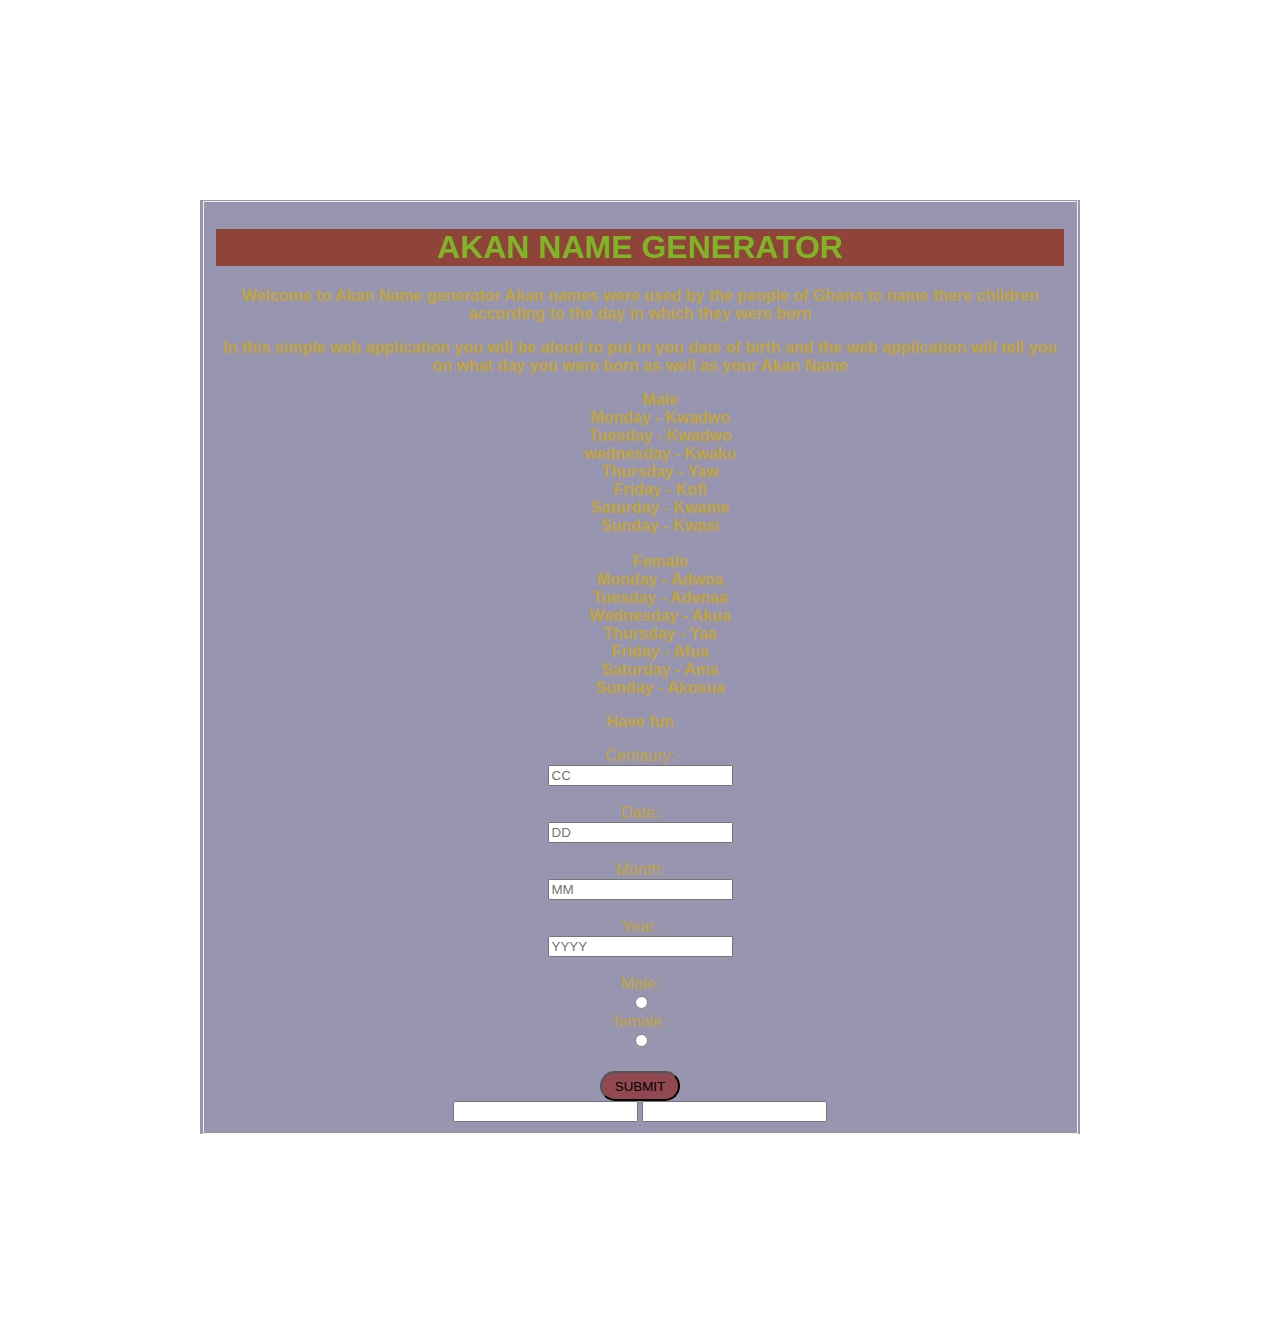
<file: index.html>
<!DOCTYPE html>
<html lang="en" dir="ltr">
<link href="css/style.css" rel="stylesheet" type="text/css" media="all">

<head>
  
  <meta charset="UTF-8">
  <meta name="viewport" content="width=device-width, initial-scale=1.0">
  <meta http-equiv="X-UA-Compatible" content="ie=edge">
  <title>AKAN NAME GENERATOR</title>
 <script>

</script>
</head>

<body>
  <form>
    <fieldset>
      <h1>AKAN NAME GENERATOR</h1>
      <div class="split left">
        <div class="centered">
         
          <div class="love">

            <h2>
              <p>Welcome to Akan Name generator
                Akan names were used by the people of Ghana to name there children according to the day in which they
                were
                born </p>
              <p>In this simple web application you will be aloud to put in you date of birth and the web application
                will
                tell you on what day you were born as well as your Akan Name </p>
              <ul>
                Male
                <li> Monday - Kwadwo </li>
                <li> Tuesday - Kwadwo </li>
                <li> wednesday - Kwaku</li>
                <li> Thursday - Yaw </li>
                <li> Friday - Kofi </li>
                <li> Saturday - Kwame </li>
                <li> Sunday - Kwasi </li> <br>
                Female
                <li> Monday - Adwoa </li>
                <li> Tuesday - Adenaa </li>
                <li> Wednesday - Akua </li>
                <li> Thursday - Yaa </li>
                <li> Friday - Afua </li>
                <li> Saturday - Ama</li>
                <li> Sunday - Akosua</li>

              </ul>

              <p>Have fun</p>

            </h2>
          </div>
        </div>
      </div>
      <div class="split right">
        <div class="centered">
          
        <label form="centaury">
          Centaury:<br>
          <input type="text" placeholder="CC" id="centaury" value=""><br><br>
        </label>

        <label form="date-of-birth">
          Date:<br>
          <input type="text" placeholder="DD" name="date" id="date" value=""><br>
        </label><br>


        <label form="month-of-birth">
          Month:<br>
          <input type="text" placeholder="MM" name="month" id="month" value=""> <br>
        </label><br>

        <label form="year-of-birth">
          Year:<br>
          <input type="text" placeholder="YYYY" name="year" id="year" value=""> <br>
        </label><br>


        <label form="select-gender">

          Male:<br>
          <input type="radio" name="select-gender" value="Male" id="m1" required><br>

          female:<br>
          <input type="radio" name="select-gender" value="Female" id="m2" required><br>
        </label><br>

        <button type="button" onclick="compute(form)">SUBMIT</button>
       <div>
      </div>
      <input type="text" name="result2">
      <input type="text" name="result3">
    </fieldset>
  </form>
  <script src="js/script.js"></script>
</body>

</html>
</file>
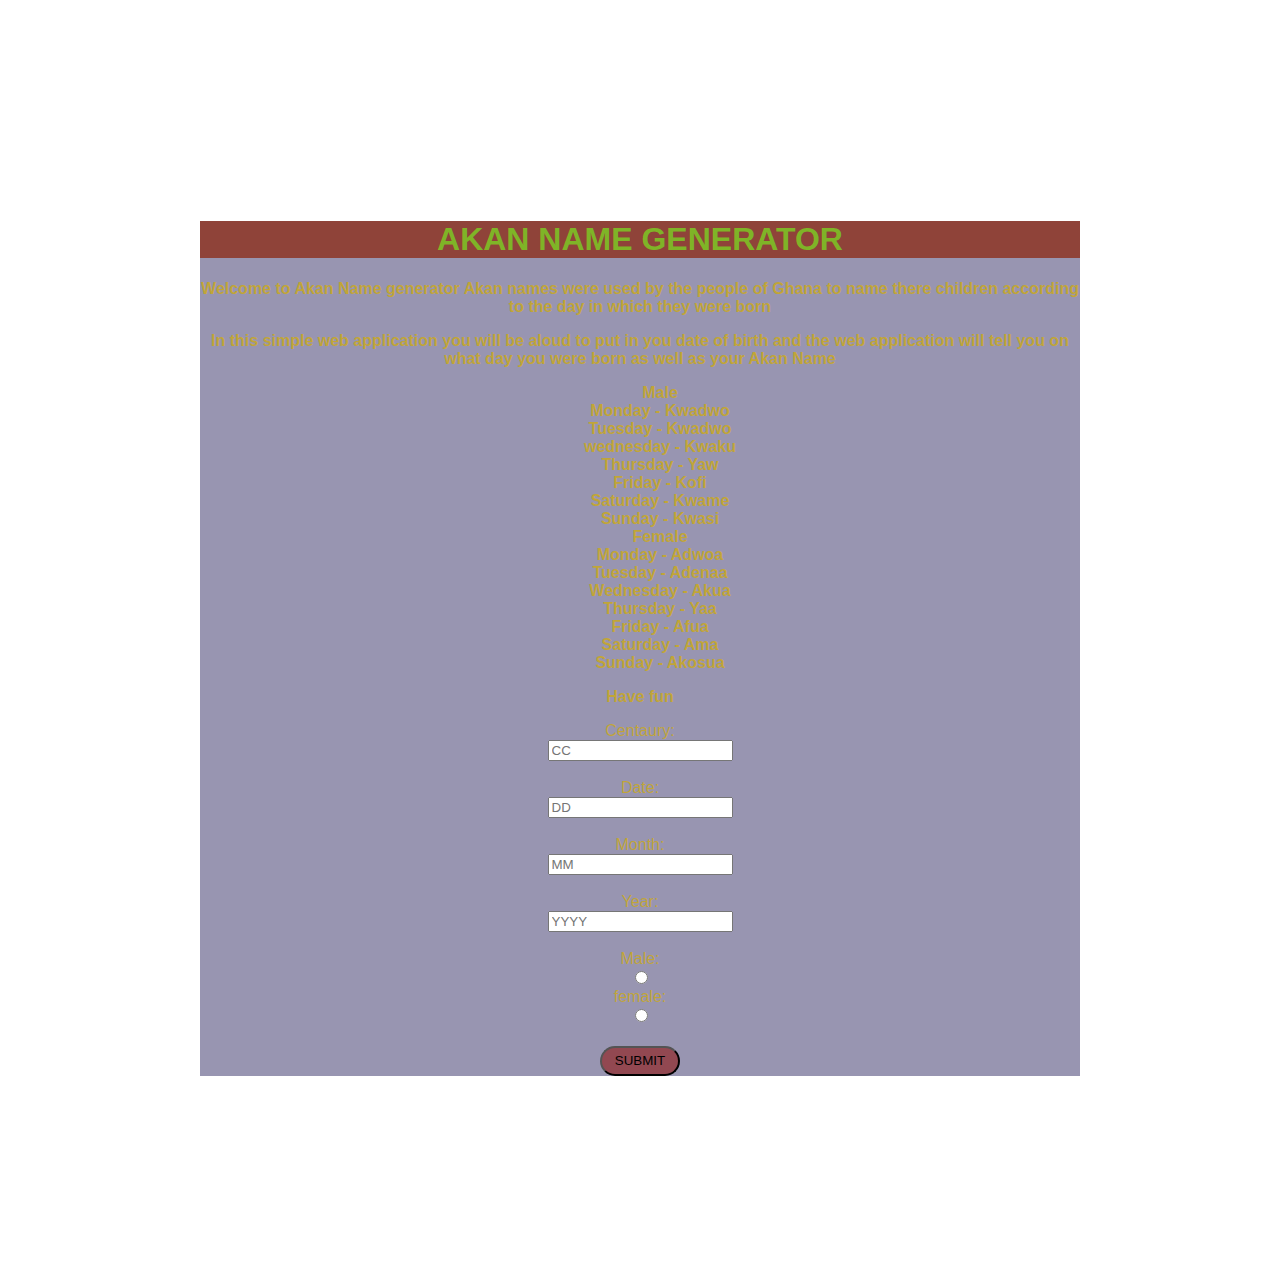
<file: akan.html>
<!DOCTYPE html>
<html lang="en" dir="ltr">
<link href="css/style.css" rel="stylesheet" type="text/css" media="all">

<head>
  <meta charset="UTF-8">
  <meta name="viewport" content="width=device-width, initial-scale=1.0">
  <meta http-equiv="X-UA-Compatible" content="ie=edge">
  <title>AKAN NAME GENERATOR</title>
</head>

<body>
  <form>
    <h1>AKAN NAME GENERATOR</h1>
    <div class="love">
      <h2>
        <p>Welcome to Akan Name generator 
          Akan names were used by the people of Ghana to name there children according to the day in which they were born </p>
        <p>In this simple web application you will be aloud to put in you date of birth and the web application will tell you on what day you were born as well as your Akan Name </p>
        <ul>
          Male
           <li> Monday - Kwadwo  </li>
           <li> Tuesday - Kwadwo </li>
           <li> wednesday - Kwaku</li>
           <li> Thursday - Yaw </li>
           <li> Friday - Kofi </li>
           <li> Saturday - Kwame </li>
           <li> Sunday -  Kwasi </li>
           Female
           <li> Monday - Adwoa </li>
           <li> Tuesday - Adenaa </li>
           <li> Wednesday - Akua </li>
           <li> Thursday - Yaa </li>
           <li> Friday - Afua </li>
           <li> Saturday - Ama</li>
           <li> Sunday - Akosua</li>

        </ul>
        
        <p>Have fun</p>
       </h2>
    </div>
    <div class="col-md6 right">
      <label for="centaury">
        Centaury:<br>
        <input type="text" placeholder="CC" id="centaury"><br><br>
      </label>
    
    <label for="date-of-birth">
      Date:<br>
      <input type="text" placeholder="DD" name="date of birth" id="date"><br>
    </label><br>


    <label for="month-of-birth">
      Month:<br>
      <input type="text" placeholder="MM" name="month of birth" id="month"> <br>
    </label><br>
    
    <label for="year-of-birth">
      Year:<br>
      <input type="text" placeholder="YYYY" name="year of birth" id="year"> <br>
    </label><br>
    
    
    <label for="select-gender">
       
         Male:<br>
         <input type="radio" name="select-gender" value="male"><br>

         female:<br>
         <input type="radio" name="select-gender" value="female"><br>
    </label><br>
    
    <button type="button" class="btn btn-outline-primary" onclick="validateform()">SUBMIT</button>
   </div>
  </form>
  <script src="js/script.js"></script>
</body>

</html>
</file>
<file: css/style.css>
body {
    background-image: url(https://c.wallhere.com/photos/60/de/seasons_spring_summer_winter-178233.jpg!d);
    background-size:contain;
    text-align: center;
    padding: 15%;

    
}
h1 {
    color: rgba(123, 212, 34, 0.781);
    font-family: 'Franklin Gothic Medium', 'Arial Narrow', Arial, sans-serif;
    
    padding: 20;
    background-color: rgba(139, 28, 0, 0.678); 
}
.love h2{
    font-size: 100%;

}



form {
    color: rgba(212, 173, 0, 0.692);
    font-family: -apple-system, BlinkMacSystemFont, 'Segoe UI', Roboto, Oxygen, Ubuntu, Cantarell, 'Open Sans', 'Helvetica Neue', sans-serif;
    font-size: 100%;
    
    background-color: rgba(9, 2, 70, 0.418);

}

button {
    color: rgba(192, 192, 192, 0.733);
    background-color: rgba(144, 37, 37, 0.692);
    width: 80px;
    margin-top: 2px;
    height: 30px;
    border-radius: 35px;
    color: #000000;
}
ul {
    list-style-type: none;
}
</file>
